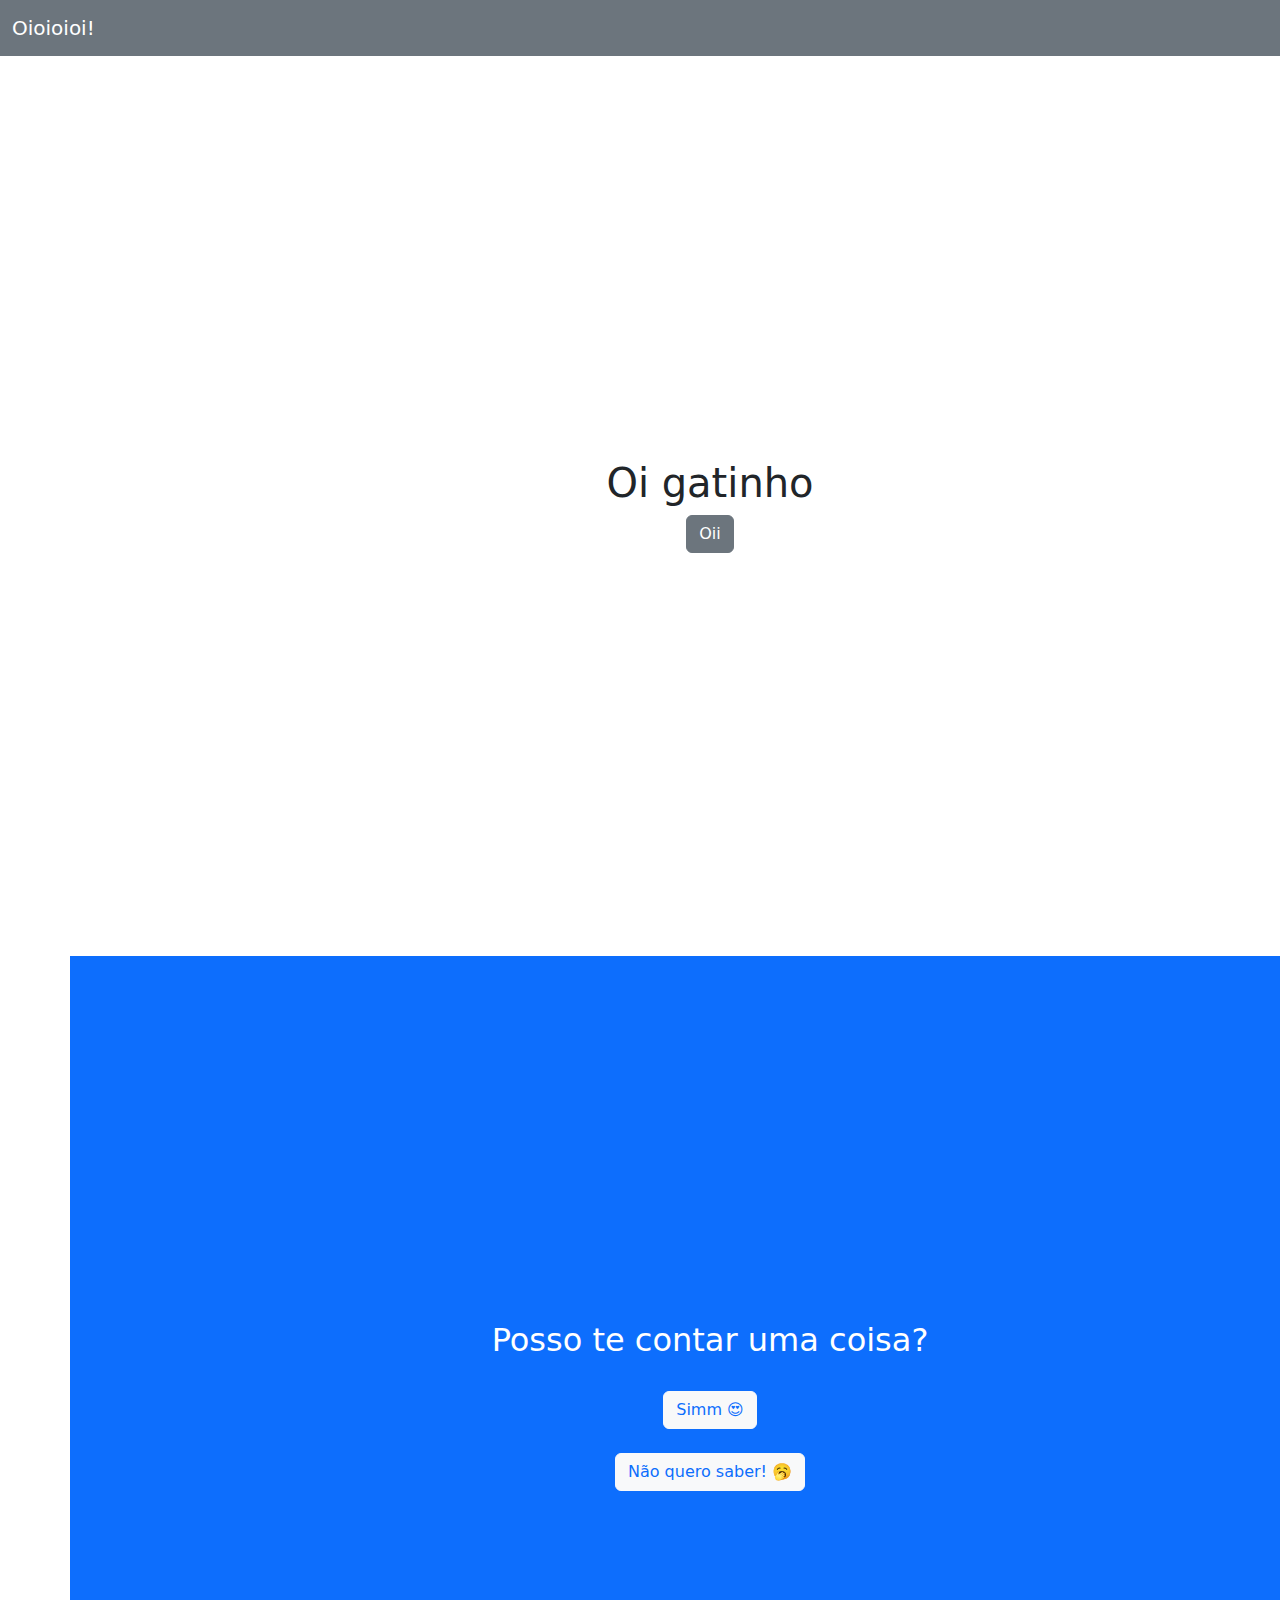
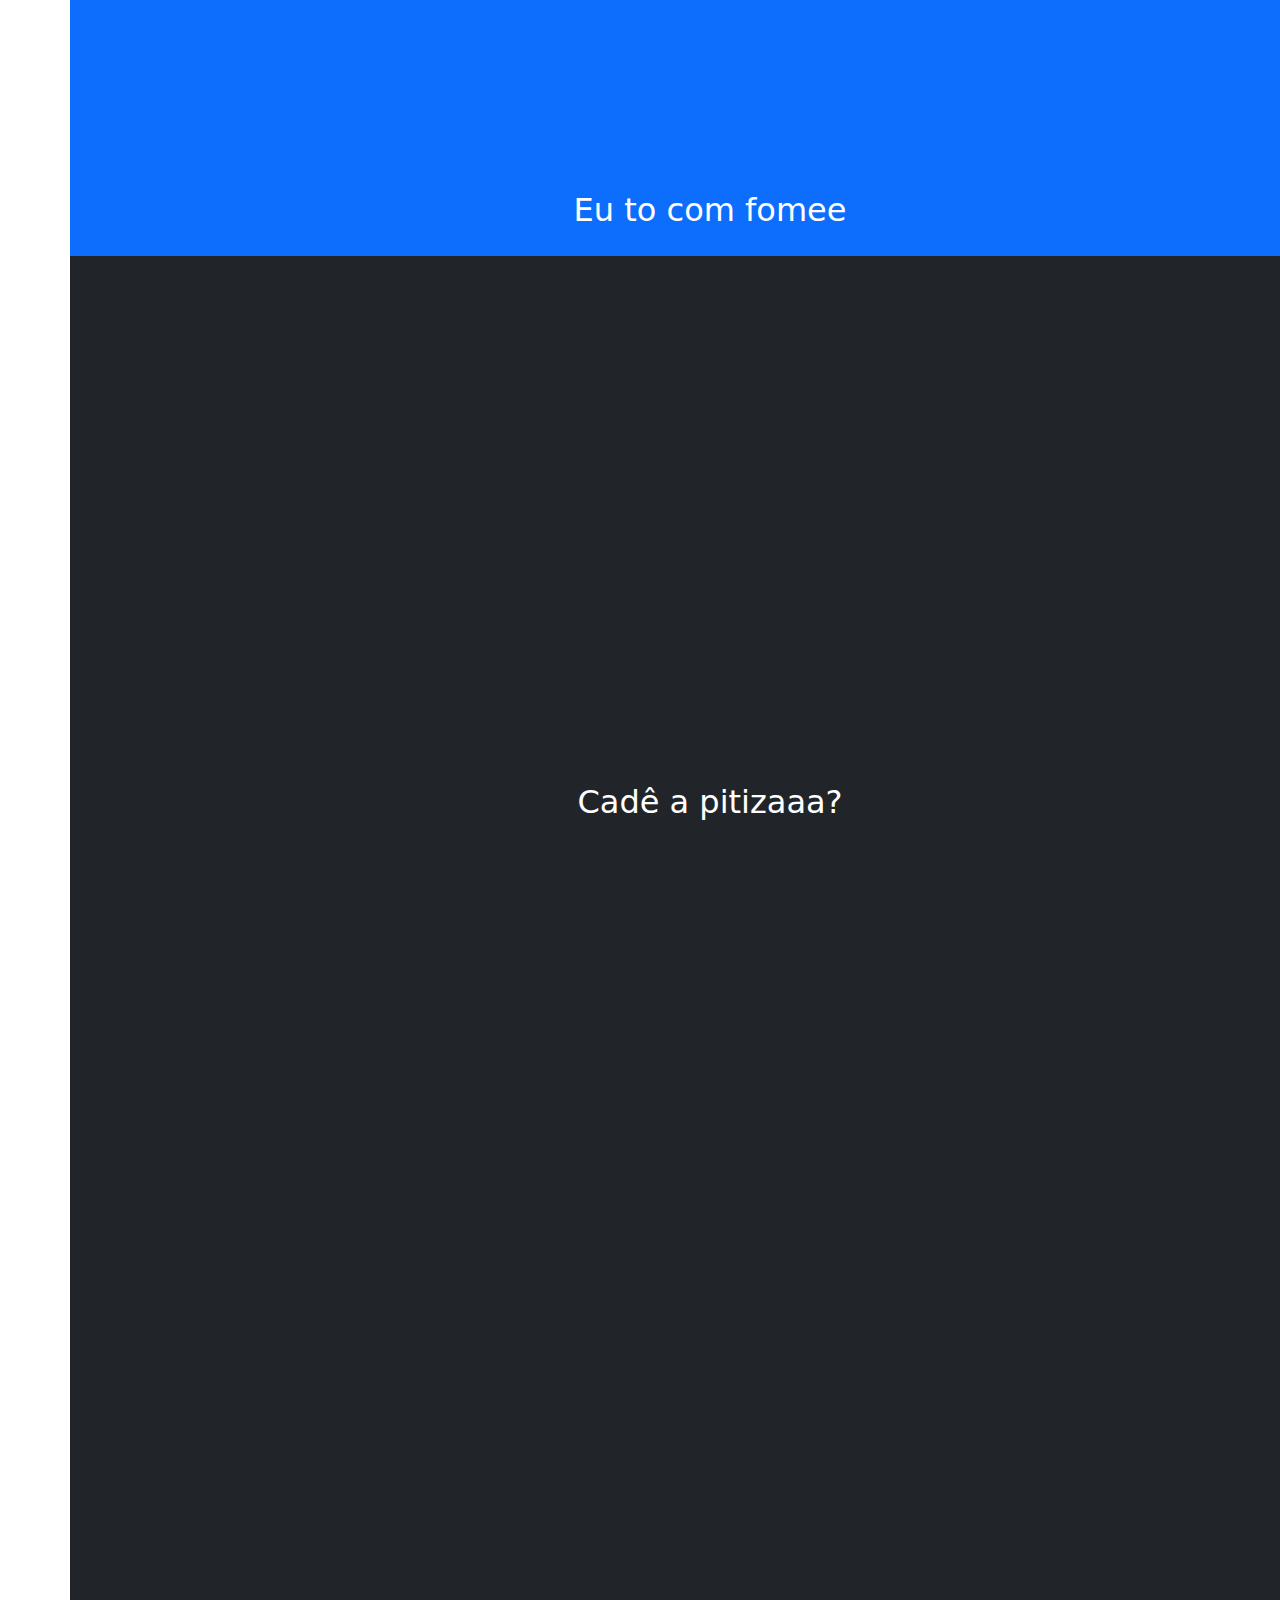
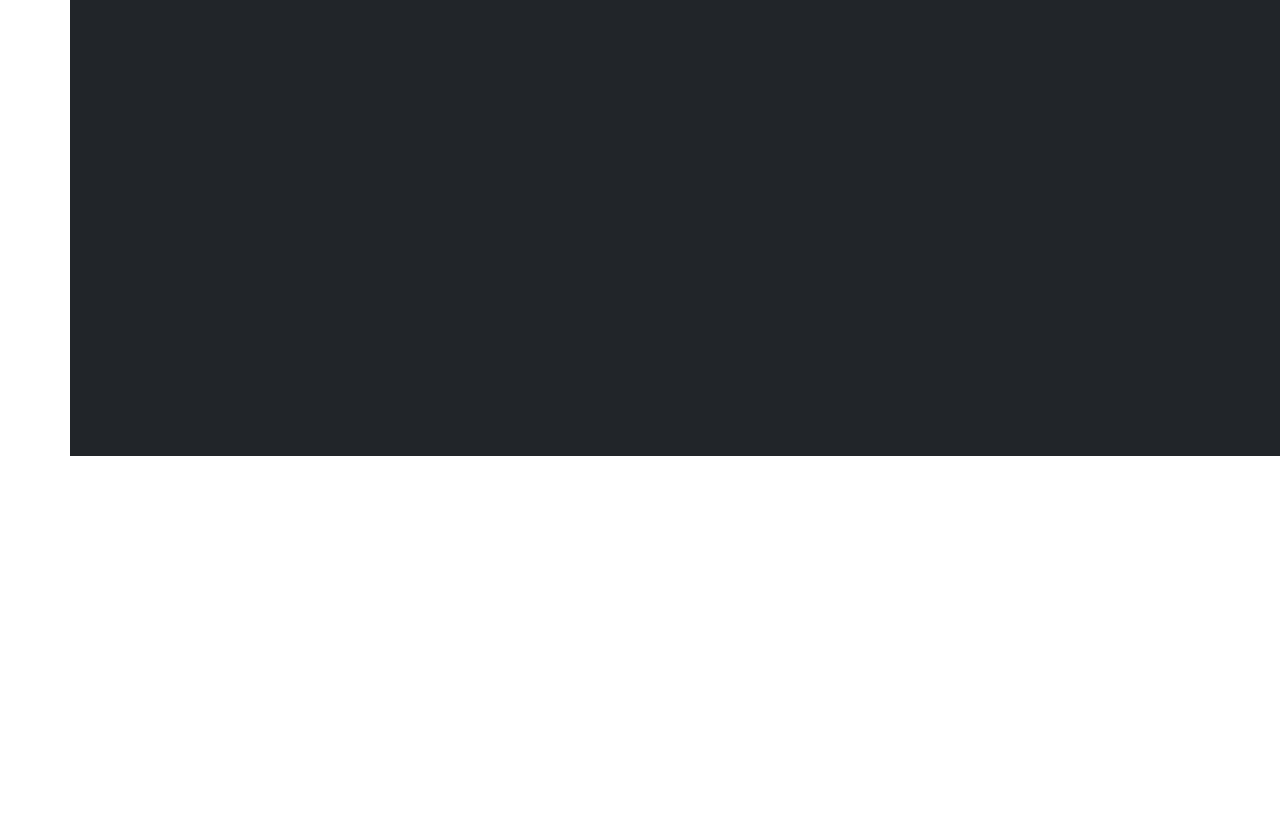
<file: index.html>
<!DOCTYPE html>
<html lang="pt-br">

<head>
    <meta charset="UTF-8">
    <meta name="viewport" content="width=device-width, initial-scale=1.0">

    <!-- <link rel="stylesheet" href="bootstrap.css"> -->
    <link rel="stylesheet" href="style.css">

    <!-- bootstrap -->
    <link href="https://cdn.jsdelivr.net/npm/bootstrap@5.3.3/dist/css/bootstrap.min.css" rel="stylesheet"
        integrity="sha384-QWTKZyjpPEjISv5WaRU9OFeRpok6YctnYmDr5pNlyT2bRjXh0JMhjY6hW+ALEwIH" crossorigin="anonymous">
    <title>Oi gatinho</title>
</head>

<header>
    <nav class="navbar navbar-expand-lg bg-secondary" data-bs-theme="dark">
        <div class="container-fluid">
            <a class="navbar-brand" href="#">Oioioioi!</a>
        </div>
    </nav>
</header>

<body>
    <section class="container">
        <div class="first" id="first">
            <h1>Oi gatinho</h1>
            <!-- gif -->
            <button type="button" class="btn btn-secondary"><a class="text-white" href="#second">Oii</a></button>
        </div>
        <div class="second text-white bg-primary" id="second">
            <h2>Posso te contar uma coisa?</h2><br>
            <button type="button" class="btn btn-light"><a href="#third">Simm 😍</a></button><br>
            <button type="button" class="btn btn-light"><a href="#">Não quero saber! 🥱</a></button>
        </div>
        <div class="third bg-dark text-white" id="third">
            <h2>Eu to com fomee</h2><br>
            <div style="width:100%;height:0;padding-bottom:75%;position:relative;"><iframe
                    src="https://giphy.com/embed/eSQKNSmg07dHq" width="100%" height="100%" style="position:absolute"
                    frameBorder="0" class="giphy-embed" allowfullscreen></iframe></div>
        </div>
        <div class="fourfth bg-dark text-white" id="fourfth">
            <h2>Cadê a pitizaaa?</h2>
            <div style="width:80%;height:0;padding-bottom:125%;position:relative;"><iframe
                    src="https://giphy.com/embed/NvGm4wbHod4He" width="100%" height="100%" style="position:absolute"
                    frameBorder="0" class="giphy-embed"></iframe></div>
        </div>

    </section>

    <script src="https://cdn.jsdelivr.net/npm/bootstrap@5.3.3/dist/js/bootstrap.bundle.min.js"
        integrity="sha384-YvpcrYf0tY3lHB60NNkmXc5s9fDVZLESaAA55NDzOxhy9GkcIdslK1eN7N6jIeHz"
        crossorigin="anonymous"></script>

</html>
</file>
<file: style.css>
* {
    margin: 0;
    padding: 0;
}

.container {
    width: 100vw;
    height: 100vh;
    padding: 0 !important;
}

button a {
    text-decoration: none;
}

.first,
.second,
.third,
.fourfth {
    width: 100vw;
    height: 100vh;
    display: flex;
    justify-content: center;
    align-items: center;
    flex-direction: column
}
</file>
